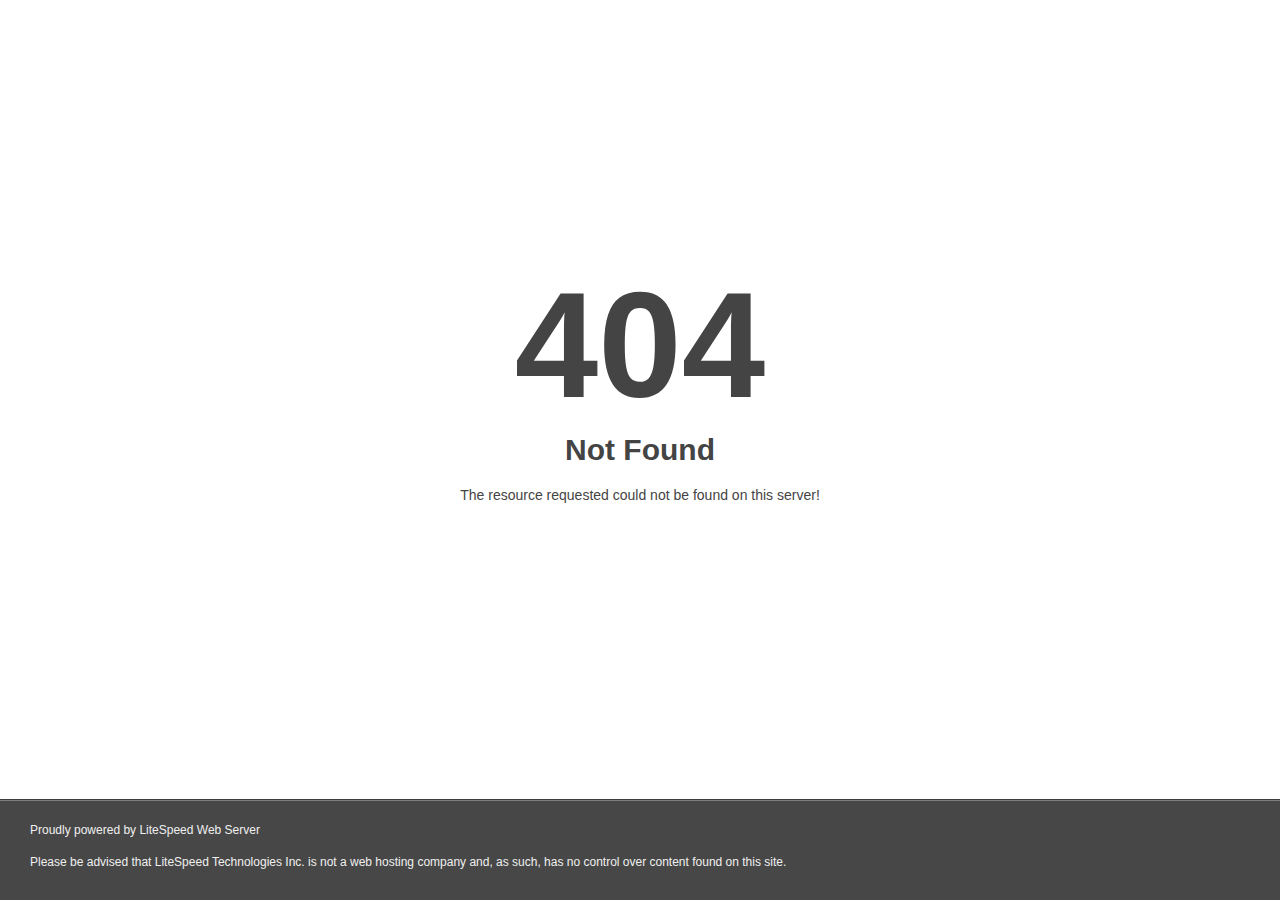
<file: images/menu1.html>
<!DOCTYPE html>
<html style="height:100%">
<head>
<meta name="viewport" content="width=device-width, initial-scale=1, shrink-to-fit=no" />
<title> 404 Not Found
</title><style>@media (prefers-color-scheme:dark){body{background-color:#000!important}}</style></head>
<body style="color: #444; margin:0;font: normal 14px/20px Arial, Helvetica, sans-serif; height:100%; background-color: #fff;">
<div style="height:auto; min-height:100%; ">     <div style="text-align: center; width:800px; margin-left: -400px; position:absolute; top: 30%; left:50%;">
        <h1 style="margin:0; font-size:150px; line-height:150px; font-weight:bold;">404</h1>
<h2 style="margin-top:20px;font-size: 30px;">Not Found
</h2>
<p>The resource requested could not be found on this server!</p>
</div></div><div style="color:#f0f0f0; font-size:12px;margin:auto;padding:0px 30px 0px 30px;position:relative;clear:both;height:100px;margin-top:-101px;background-color:#474747;border-top: 1px solid rgba(0,0,0,0.15);box-shadow: 0 1px 0 rgba(255, 255, 255, 0.3) inset;">
<br>Proudly powered by LiteSpeed Web Server<p>Please be advised that LiteSpeed Technologies Inc. is not a web hosting company and, as such, has no control over content found on this site.</p></div></body></html>
</file>
